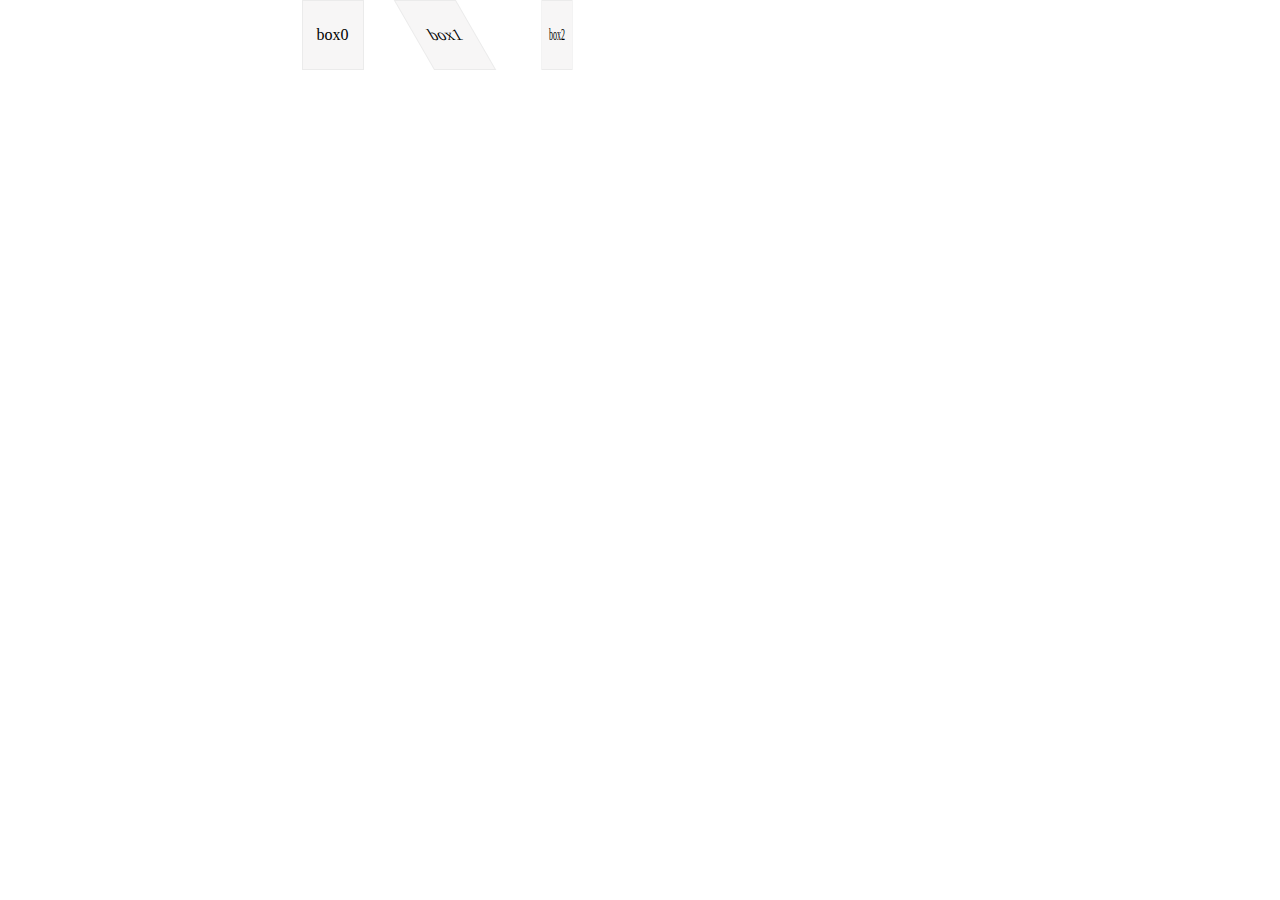
<file: 设计师学院/Two/index.html>
<!DOCTYPE html>
<html>
<head>
<style> 
*
{
    margin:0px auto;
    padding:0px;
}

.boxes
{
    width: 677px;
    height: 237px;
}

.box
{
    width:60px;
    height:68px;
    background: rgb(247,246,246);
    text-align: center;
    line-height: 68px;
    border:1px solid rgb(235,235,235);
    float: left;
}

.box1
{
    transform:skewX(30deg);
    -ms-transform: skewX(30deg);		/* IE 9 */
    -webkit-transform: skewX(30deg);	/* Safari and Chrome */
    -o-transform: skewX(30deg);		/* Opera */
    -moz-transform: skewX(30deg);		/* Firefox */
    margin-left:50px;
}

.box2
{
    transform:scaleX(0.5);
    -ms-transform:scaleX(0.5);		/* IE 9 */
    -webkit-transform:scaleX(0.5);	/* Safari and Chrome */
    -o-transform:scaleX(0.5);		/* Opera */
    -moz-transform:scaleX(0.5);		/* Firefox */
    margin-left:50px;
}
</style>
<script type="text/javascript">

</script>
</head>
<body>
    <div class="boxes">
        <div class="box">
            box0
        </div>
        <div class="box box1">
            box1
        </div>
        <div class="box box2">
            box2
        </div>
    </div>
    
</body>
</html>
</file>
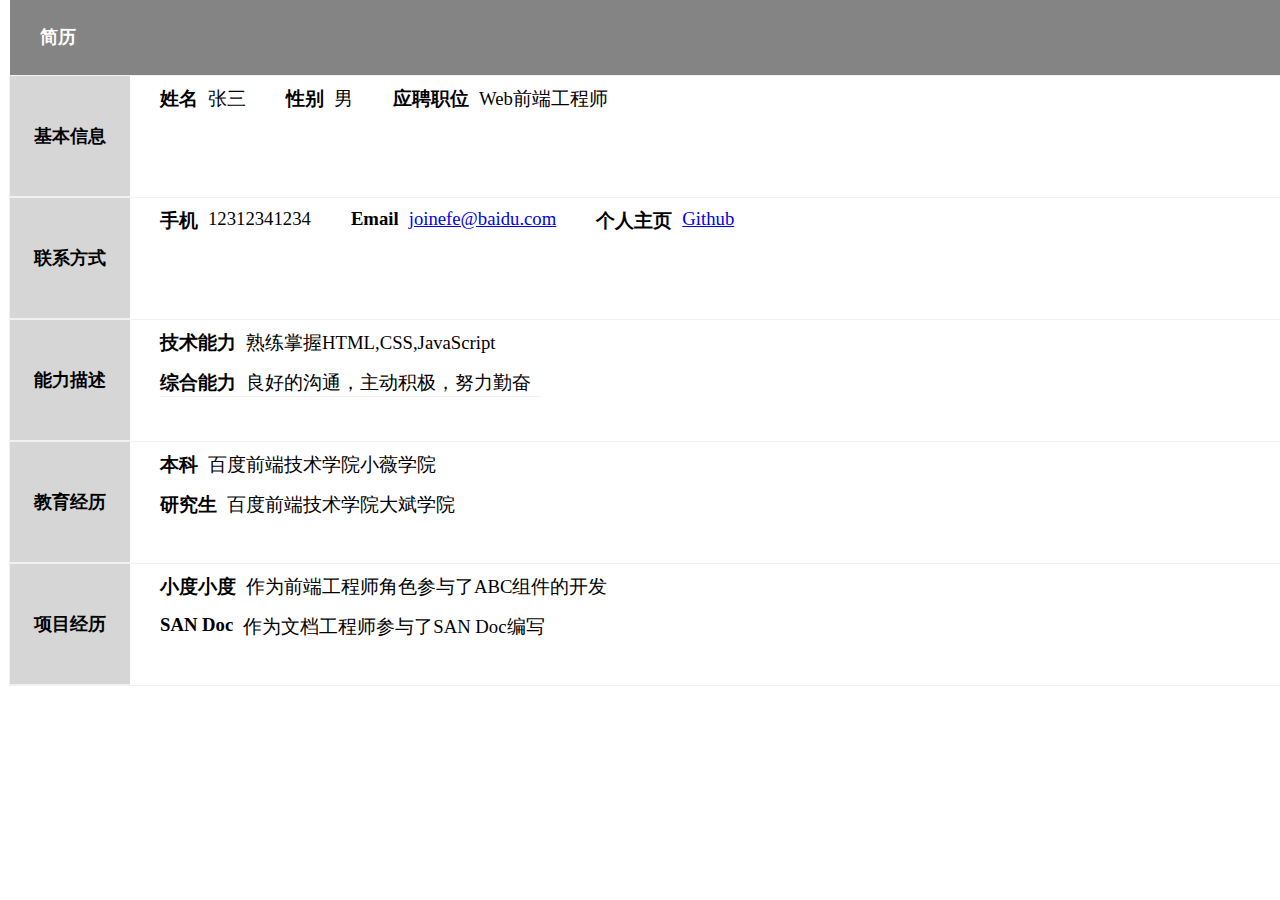
<file: 设计师学院/Six-Seven/resume.html>
<!DOCTYPE html>
<html>
  <head>
    <link rel="stylesheet" type="text/css" href="css/style_3.css">
  </head>
  <body>
    <div class="left clearfix">
        <h1>简历</h1>
    </div>
    <div class="right">
      <div class="title">
        <h2>基本信息</h2>
      </div>
      <div class="clearfix">
        <div class="wrap">
            <h3 c>姓名</h3>
            <h3 class="nobold">张三</h3>
        </div>
        <div class="wrap">
            <h3>性别</h3>
            <h3 class="nobold">男</h3>
        </div>
        <div class="wrap">
            <h3>应聘职位</h3>
            <h3 class="nobold">Web前端工程师</h3>
        </div>
      </div>
        <div class="title">
          <h2>联系方式</h2>
        </div>
        <div class="clearfix">
          <div class="wrap">
              <h3>手机</h3>
              <h3 class="nobold">12312341234</h3>
          </div>
          <div class="wrap">
              <h3>Email</h3>
              <h3 class="nobold"><a href="#">joinefe@baidu.com</a></h3>
          </div>
          <div class="wrap">
              <h3>个人主页</h3>
              <h3 class="nobold"><a href="#">Github</a></h3>
          </div>
        </div>
        <div class="title">
          <h2>能力描述</h2>
        </div>
        <div class="clearfix">
          <div class="wrap nofloat">
              <h3>技术能力</h3>
              <h3 class="nobold">熟练掌握HTML,CSS,JavaScript</h3>
          </div>
          <div class="wrap clearfix">
              <h3>综合能力</h3>
              <h3 class="nobold">良好的沟通，主动积极，努力勤奋</h3>
          </div>
        </div>
          <div class="title">
            <h2>教育经历</h2>
          </div>
          <div class="clearfix">
            <div class="wrap nofloat">
                <h3>本科</h3>
                <h3 class="nobold">百度前端技术学院小薇学院</h3>
            </div>
            <div class="wrap">
                <h3>研究生</h3>
                <h3 class="nobold">百度前端技术学院大斌学院</h3>
            </div>
          </div>
          <div class="title">
              <h2>项目经历</h2>
          </div>
          <div class="clearfix">
            <div class="wrap nofloat">
                <h3>小度小度</h3>
                <h3 class="nobold">作为前端工程师角色参与了ABC组件的开发</h3>
            </div>
            <div class="wrap">
                <h3>SAN Doc</h3>
                <h3 class="nobold">作为文档工程师参与了SAN Doc编写</h3>
            </div>
    </div>
    </div>
  </body>
</html>
</file>
<file: 设计师学院/Six-Seven/css/style_3.css>
*{
  margin:0px;
  padding:0px;
}
body{
  height:100%;
}

h1{
  margin:0px;
  margin-left:30px;
  font-size:18px;
}

h3{
  margin:0px;
  margin-right:10px;
  float: left;
}

.title{
  float: left;
  background:rgb(214,214,214);
  border-bottom: 1px solid rgb(241, 241, 241);
  width: 120px;
  height: 120px;
  font-size:12px;
  line-height: 120px;
  text-align: center;
}

.nobold{
  font-weight: 500;
}

.wrap{
  float: left;
  margin-left: 30px;
  margin-top:10px;
}

.left{
  /* float: left; */
  width:100%;
  /* text-align: center; */
  line-height:75px;
  margin-left:10px;
  margin-right:10px;
  background: rgb(132,132,132);
  color:#FFF;
  height:75px;
}

.right{
  width:100%;
  float: left;
  margin-left:9px;
  margin-right:9px;
  border-right: 1px solid rgb(241, 241, 241);
  border-left: 1px solid rgb(241, 241, 241);
}

.nofloat{
  height:30px;
  margin-left:150px;
  float:none;
}

.clearfix::before, .clearfix::after {
  content: "";
  display: table;
}
.clearfix::after {
  clear: both;
}
.clearfix {
  zoom: 1;
  border-bottom: 1px solid rgb(241, 241, 241);
}
</file>
